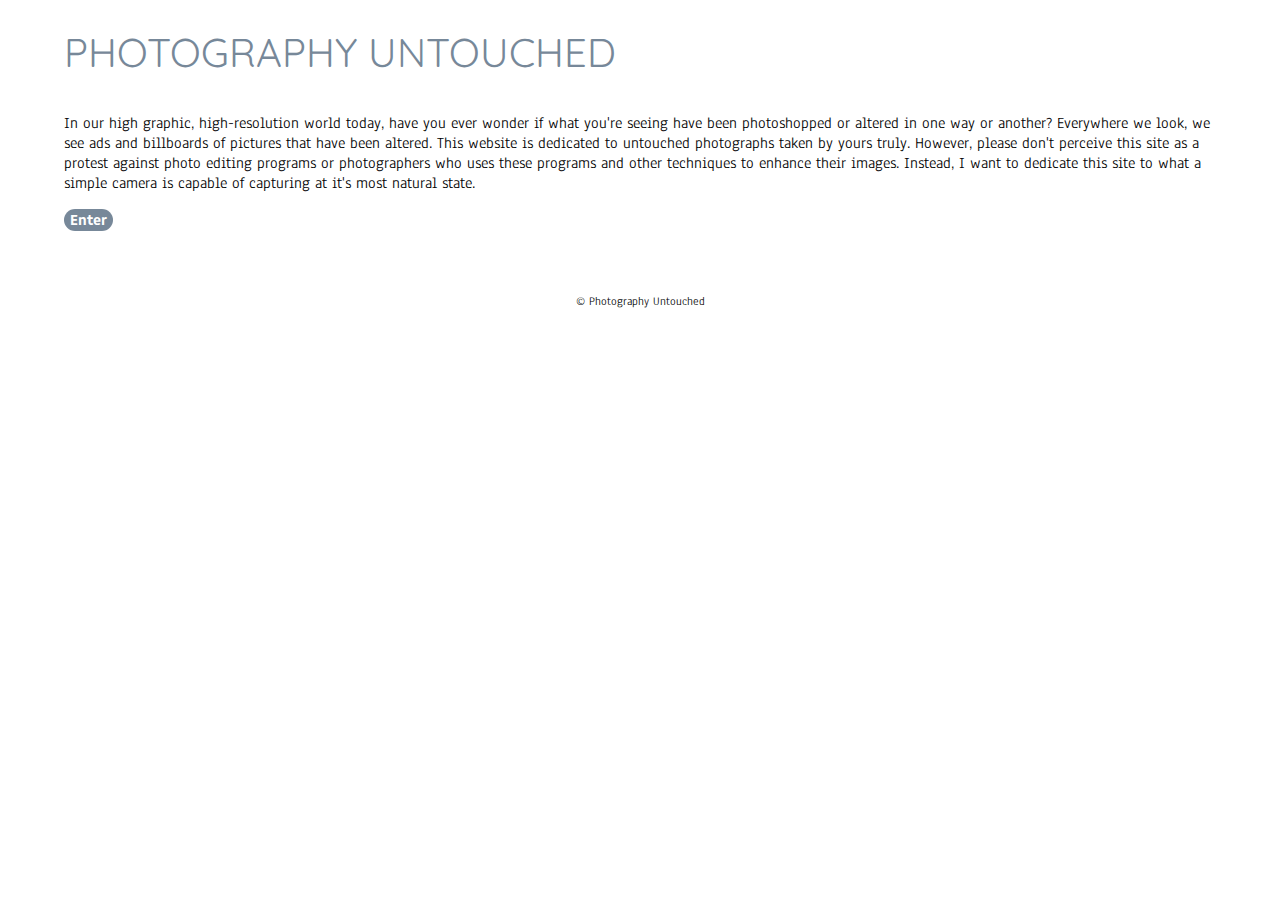
<file: index.html>
<!DOCTYPE html>
<html lang="en">
  <head>
    <meta charset="UTF-8">
    <meta name="viewport" content="width=device-width, initial-scale=1.0">
    <title>Photography Untouched</title>
    <link href="https://fonts.googleapis.com/css?family=Anaheim|IM+Fell+Great+Primer:400i|Quicksand:700" rel="stylesheet">
    <link rel="stylesheet" href="css/styles.css">
  </head>
  <body>
      <header>
        <a href="index.html" id="logo">
          <h1>PHOTOGRAPHY UNTOUCHED</h1>
        </a>
      </header>
      <div class="container">
        <p>In our high graphic, high-resolution world today, have you ever wonder if what you're seeing have been photoshopped or altered in one way or another? Everywhere we look, we see ads and billboards of pictures that have been altered. This website is dedicated to untouched photographs taken by yours truly. However, please don't perceive this site as a protest against photo editing programs or photographers who uses these programs and other techniques to enhance their images. Instead, I want to dedicate this site to what a simple camera is capable of capturing at it's most natural state.</p>
        <button class = "button"><a href="trees.html">Enter</a></button>
      </div>
      <footer>
        <p>&#169; Photography Untouched</p>
      </footer>
  </body>
</html>
</file>
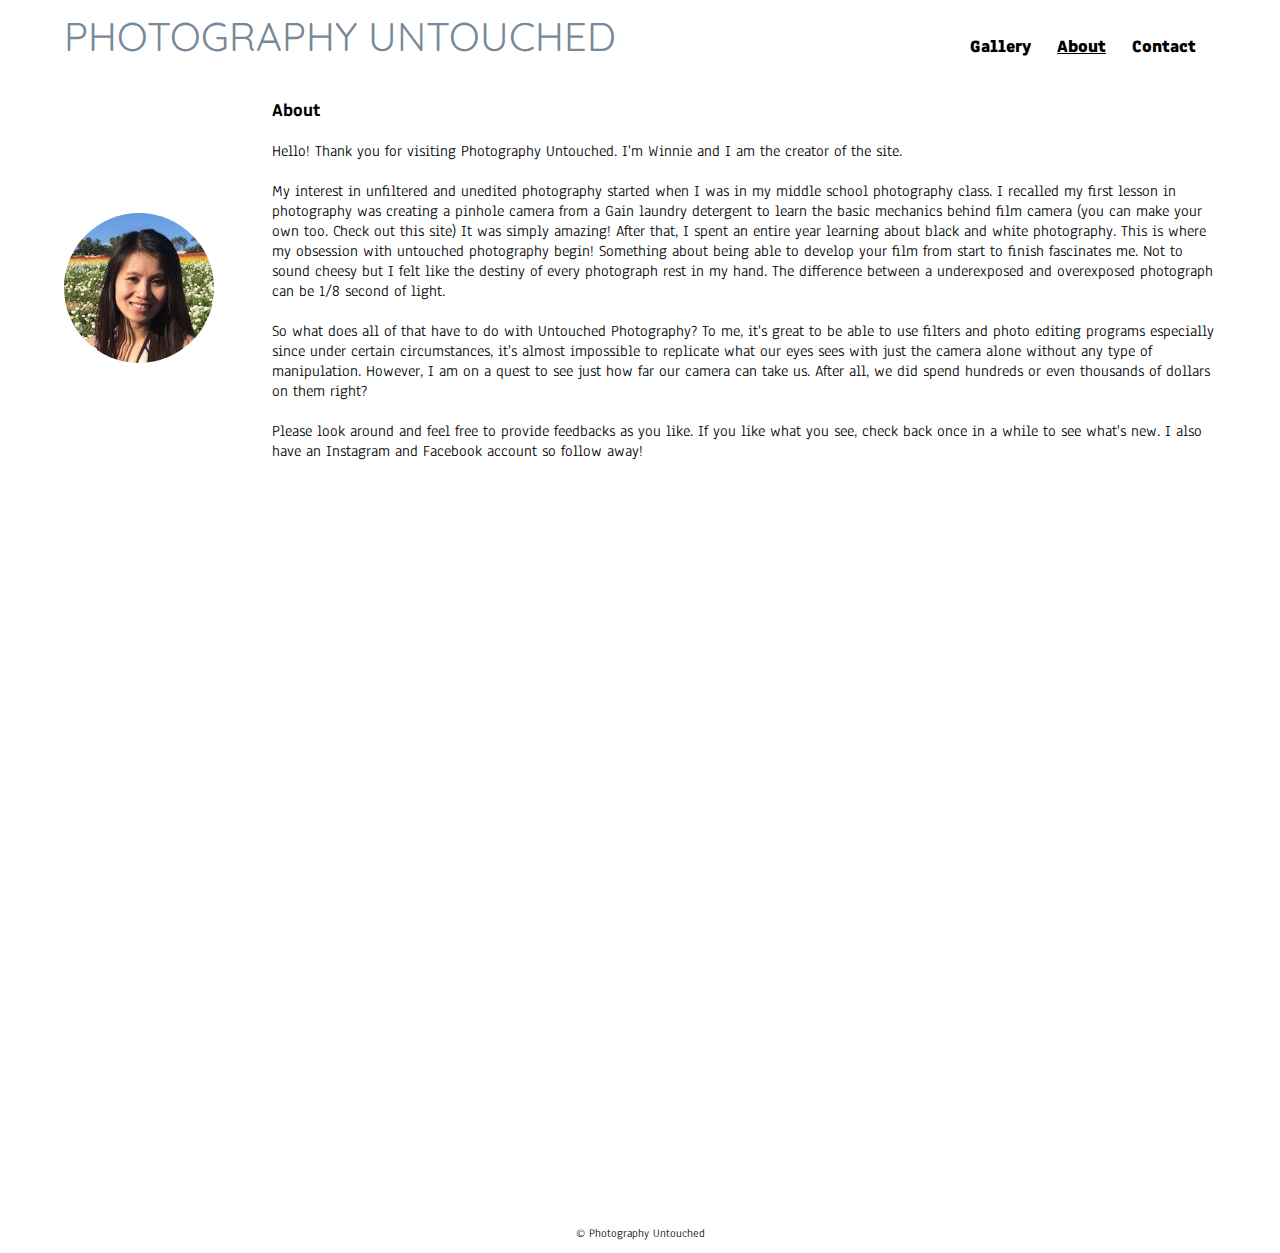
<file: about.html>
<!DOCTYPE html>
<html lang="en">
  <head>
    <meta charset="UTF-8">
    <link href="https://fonts.googleapis.com/css?family=Anaheim|IM+Fell+Great+Primer:400i|Quicksand:700" rel="stylesheet">
    <link rel="stylesheet" href="css/styles.css">
    <meta name="viewport" content="width=device-width, initial-scale=1.0">
    <title>Photography Untouched</title>
  </head>
  <body>
      <header>
        <a href="index.html" id="logo">
          <h1 class = "title">PHOTOGRAPHY UNTOUCHED</h1>
        </a>
        <nav>
          <ul>
            <li><a href="trees.html">Gallery</a></li>
              <!-- <ul>
                <li>Nature</li>
                  <ul>
                    <li><a href="trees.html" class="selected">Trees</a></li>
                    <li>Flowers</li>
                  </ul>
                <li>Parks</li>
                <li>City</li>
                  <ul>
                    <li>Seattle</li>
                    <li>Victoria, BC</li>
                  </ul>
              <li>Portraits</li>
              <li>Animals</li>
              </ul> -->
            <li><a href="about.html" class="selected">About</a></li>
            <li><a href="contact.html">Contact</a></li>
          </ul>
        </nav>
      </header>
      <div class="container">
        <section>
          <img src="img/winniez.jpg" alt="Photograph of Winnie Zhang" class="profile-photo">
          <h3>About</h3>
          <p>Hello! Thank you for visiting Photography Untouched. I'm Winnie and I am the creator of the site.
          <br><br>My interest in unfiltered and unedited photography started when I was in my middle school photography class. I recalled my first lesson in photography was creating a pinhole camera from a Gain laundry detergent to learn the basic mechanics behind film camera (you can make your own too. Check out this <a href="http://www.instructables.com/id/How-To-Make-A-Pinhole-Camera/">site</a>) It was simply amazing! After that, I spent an entire year learning about black and white photography. This is where my obsession with untouched photography begin! Something about being able to develop your film from start to finish fascinates me. Not to sound cheesy but I felt like the destiny of every photograph rest in my hand. The difference between a underexposed and overexposed photograph can be 1/8 second of light.
          <br><br>
          So what does all of that have to do with Untouched Photography? To me, it's great to be able to use filters and photo editing programs especially since under certain circumstances, it's almost impossible to replicate what our eyes sees with just the camera alone without any type of manipulation. However, I am on a quest to see just how far our camera can take us. After all, we did spend hundreds or even thousands of dollars on them right?
          <br><br>
          Please look around and feel free to provide feedbacks as you like. If you like what you see, check back once in a while to see what's new. I also have an <a href="https://www.instagram.com/photographyuntouched/">Instagram</a> and <a href="https://www.facebook.com/photographyuntouched/">Facebook</a> account so follow away!</p>
        </section>
      </div>
      <footer id="footer">
        <p>&#169; Photography Untouched</p>
      </footer>
  </body>
</html>
</file>
<file: css/styles.css>
/*! normalize.css v1.1.0 | MIT License | git.io/normalize */

/* ==========================================================================
   HTML5 display definitions
   ========================================================================== */

/**
 * Correct `block` display not defined in IE 6/7/8/9 and Firefox 3.
 */

article,
aside,
details,
figcaption,
figure,
footer,
header,
hgroup,
main,
nav,
section,
summary {
    display: block;
}

/**
 * Correct `inline-block` display not defined in IE 6/7/8/9 and Firefox 3.
 */

audio,
canvas,
video {
    display: inline-block;
    *display: inline;
    *zoom: 1;
}

/**
 * Prevent modern browsers from displaying `audio` without controls.
 * Remove excess height in iOS 5 devices.
 */

audio:not([controls]) {
    display: none;
    height: 0;
}

/**
 * Address styling not present in IE 7/8/9, Firefox 3, and Safari 4.
 * Known issue: no IE 6 support.
 */

[hidden] {
    display: none;
}

/* ==========================================================================
   Base
   ========================================================================== */

/**
 * 1. Correct text resizing oddly in IE 6/7 when body `font-size` is set using
 *    `em` units.
 * 2. Prevent iOS text size adjust after orientation change, without disabling
 *    user zoom.
 */

html {
    font-size: 100%; /* 1 */
    -webkit-text-size-adjust: 100%; /* 2 */
    -ms-text-size-adjust: 100%; /* 2 */
}

/**
 * Address `font-family` inconsistency between `textarea` and other form
 * elements.
 */

html,
button,
input,
select,
textarea {
    font-family: sans-serif;
}

/**
 * Address margins handled incorrectly in IE 6/7.
 */

body {
    margin: 0;
}

/* ==========================================================================
   Links
   ========================================================================== */

/**
 * Address `outline` inconsistency between Chrome and other browsers.
 */

a:focus {
    outline: thin dotted;
}

/**
 * Improve readability when focused and also mouse hovered in all browsers.
 */

a:active,
a:hover {
    outline: 0;
}

/* ==========================================================================
   Typography
   ========================================================================== */

/**
 * Address font sizes and margins set differently in IE 6/7.
 * Address font sizes within `section` and `article` in Firefox 4+, Safari 5,
 * and Chrome.
 */

h1 {
    font-size: 2em;
    margin: 0.67em 0;
}

h2 {
    font-size: 1.5em;
    margin: 0.83em 0;
}

h3 {
    font-size: 1.17em;
    margin: 1em 0;
}

h4 {
    font-size: 1em;
    margin: 1.33em 0;
}

h5 {
    font-size: 0.83em;
    margin: 1.67em 0;
}

h6 {
    font-size: 0.67em;
    margin: 2.33em 0;
}

/**
 * Address styling not present in IE 7/8/9, Safari 5, and Chrome.
 */

abbr[title] {
    border-bottom: 1px dotted;
}

/**
 * Address style set to `bolder` in Firefox 3+, Safari 4/5, and Chrome.
 */

b,
strong {
    font-weight: bold;
}

blockquote {
    margin: 1em 40px;
}

/**
 * Address styling not present in Safari 5 and Chrome.
 */

dfn {
    font-style: italic;
}

/**
 * Address differences between Firefox and other browsers.
 * Known issue: no IE 6/7 normalization.
 */

hr {
    -moz-box-sizing: content-box;
    box-sizing: content-box;
    height: 0;
}

/**
 * Address styling not present in IE 6/7/8/9.
 */

mark {
    background: #ff0;
    color: #000;
}

/**
 * Address margins set differently in IE 6/7.
 */

p,
pre {
    margin: 1em 0;
}

/**
 * Correct font family set oddly in IE 6, Safari 4/5, and Chrome.
 */

code,
kbd,
pre,
samp {
    font-family: monospace, serif;
    _font-family: 'courier new', monospace;
    font-size: 1em;
}

/**
 * Improve readability of pre-formatted text in all browsers.
 */

pre {
    white-space: pre;
    white-space: pre-wrap;
    word-wrap: break-word;
}

/**
 * Address CSS quotes not supported in IE 6/7.
 */

q {
    quotes: none;
}

/**
 * Address `quotes` property not supported in Safari 4.
 */

q:before,
q:after {
    content: '';
    content: none;
}

/**
 * Address inconsistent and variable font size in all browsers.
 */

small {
    font-size: 80%;
}

/**
 * Prevent `sub` and `sup` affecting `line-height` in all browsers.
 */

sub,
sup {
    font-size: 75%;
    line-height: 0;
    position: relative;
    vertical-align: baseline;
}

sup {
    top: -0.5em;
}

sub {
    bottom: -0.25em;
}

/* ==========================================================================
   Lists
   ========================================================================== */

/**
 * Address margins set differently in IE 6/7.
 */

dl,
menu,
ol,
ul {
    margin: 1em 0;
}

dd {
    margin: 0 0 0 40px;
}

/**
 * Address paddings set differently in IE 6/7.
 */

menu,
ol,
ul {
    padding: 0 0 0 40px;
}

/**
 * Correct list images handled incorrectly in IE 7.
 */

nav ul,
nav ol {
    list-style: none;
    list-style-image: none;
}

/* ==========================================================================
   Embedded content
   ========================================================================== */

/**
 * 1. Remove border when inside `a` element in IE 6/7/8/9 and Firefox 3.
 * 2. Improve image quality when scaled in IE 7.
 */

img {
    border: 0; /* 1 */
    -ms-interpolation-mode: bicubic; /* 2 */
}

/**
 * Correct overflow displayed oddly in IE 9.
 */

svg:not(:root) {
    overflow: hidden;
}

/* ==========================================================================
   Figures
   ========================================================================== */

/**
 * Address margin not present in IE 6/7/8/9, Safari 5, and Opera 11.
 */

figure {
    margin: 0;
}

/* ==========================================================================
   Forms
   ========================================================================== */

/**
 * Correct margin displayed oddly in IE 6/7.
 */

form {
    margin: 0;
}

/**
 * Define consistent border, margin, and padding.
 */

fieldset {
    border: 1px solid #c0c0c0;
    margin: 0 2px;
    padding: 0.35em 0.625em 0.75em;
}

/**
 * 1. Correct color not being inherited in IE 6/7/8/9.
 * 2. Correct text not wrapping in Firefox 3.
 * 3. Correct alignment displayed oddly in IE 6/7.
 */

legend {
    border: 0; /* 1 */
    padding: 0;
    white-space: normal; /* 2 */
    *margin-left: -7px; /* 3 */
}

/**
 * 1. Correct font size not being inherited in all browsers.
 * 2. Address margins set differently in IE 6/7, Firefox 3+, Safari 5,
 *    and Chrome.
 * 3. Improve appearance and consistency in all browsers.
 */

button,
input,
select,
textarea {
    font-size: 100%; /* 1 */
    margin: 0; /* 2 */
    vertical-align: baseline; /* 3 */
    *vertical-align: middle; /* 3 */
}

/**
 * Address Firefox 3+ setting `line-height` on `input` using `!important` in
 * the UA stylesheet.
 */

button,
input {
    line-height: normal;
}

/**
 * Address inconsistent `text-transform` inheritance for `button` and `select`.
 * All other form control elements do not inherit `text-transform` values.
 * Correct `button` style inheritance in Chrome, Safari 5+, and IE 6+.
 * Correct `select` style inheritance in Firefox 4+ and Opera.
 */

button,
select {
    text-transform: none;
}

/**
 * 1. Avoid the WebKit bug in Android 4.0.* where (2) destroys native `audio`
 *    and `video` controls.
 * 2. Correct inability to style clickable `input` types in iOS.
 * 3. Improve usability and consistency of cursor style between image-type
 *    `input` and others.
 * 4. Remove inner spacing in IE 7 without affecting normal text inputs.
 *    Known issue: inner spacing remains in IE 6.
 */

button,
html input[type="button"], /* 1 */
input[type="reset"],
input[type="submit"] {
    -webkit-appearance: button; /* 2 */
    cursor: pointer; /* 3 */
    *overflow: visible;  /* 4 */
}

/**
 * Re-set default cursor for disabled elements.
 */

button[disabled],
html input[disabled] {
    cursor: default;
}

/**
 * 1. Address box sizing set to content-box in IE 8/9.
 * 2. Remove excess padding in IE 8/9.
 * 3. Remove excess padding in IE 7.
 *    Known issue: excess padding remains in IE 6.
 */

input[type="checkbox"],
input[type="radio"] {
    box-sizing: border-box; /* 1 */
    padding: 0; /* 2 */
    *height: 13px; /* 3 */
    *width: 13px; /* 3 */
}

/**
 * 1. Address `appearance` set to `searchfield` in Safari 5 and Chrome.
 * 2. Address `box-sizing` set to `border-box` in Safari 5 and Chrome
 *    (include `-moz` to future-proof).
 */

input[type="search"] {
    -webkit-appearance: textfield; /* 1 */
    -moz-box-sizing: content-box;
    -webkit-box-sizing: content-box; /* 2 */
    box-sizing: content-box;
}

/**
 * Remove inner padding and search cancel button in Safari 5 and Chrome
 * on OS X.
 */

input[type="search"]::-webkit-search-cancel-button,
input[type="search"]::-webkit-search-decoration {
    -webkit-appearance: none;
}

/**
 * Remove inner padding and border in Firefox 3+.
 */

button::-moz-focus-inner,
input::-moz-focus-inner {
    border: 0;
    padding: 0;
}

/**
 * 1. Remove default vertical scrollbar in IE 6/7/8/9.
 * 2. Improve readability and alignment in all browsers.
 */

textarea {
    overflow: auto; /* 1 */
    vertical-align: top; /* 2 */
}

/* ==========================================================================
   Tables
   ========================================================================== */

/**
 * Remove most spacing between table cells.
 */

table {
    border-collapse: collapse;
    border-spacing: 0;
}


/**********************************
GENERAL
***********************************/

.container {
  max-width: 1400px; /*max-width instead of width will allow the page auto adjust*/
  margin: 0 auto;
  padding: 0 5%;
}

a {
  text-decoration: none;
}

h3 {
  margin: 0 0 1em 0;
  padding: 1em 0 0 0;
}
/**********************************
Header
***********************************/
header {
  float: left;
  margin: 0 0 30px 0;
  padding: 5px 0 0 0;
  width: 100%;
}

#logo {
  text-align: center;
  margin: 0;
}

h1 {
  font-family: 'Quicksand', sans-serif;
  margin: 15px 0;
  font-size: 1.75em;
  font-weight: normal;
  line-height: 0.8em;
  color: #778899;
}

/**********************************
Navigation
***********************************/
nav {
  text-align: center;
  padding: 10px 0;
  margin: 20px 0 0;
  background-color: #f7f7f7;
}

nav ul {
  list-style: none;
  margin: 0 10px;
  padding: 0;
}

nav li {
  display: inline-block;
}

nav a {
  font-weight: 800;
  padding: 15px 10px;
}

nav li a, li a:visited {
  text-decoration:none;
  color: #000;
}

nav li a.selected {
  font-weight: 900;
  text-decoration: underline;
}

nav li a:hover {
  font-weight: 900;
  color: #778899;
}

/**********************************
Page: About
***********************************/
.profile-photo {
  display: block;
  max-width: 150px;
  margin: 0 auto 30px;
  border-radius: 100%;
}

/**********************************
Page: Contact
***********************************/
.contact-info {
  list-style: none;
  padding: 0;
  margin: 0;
  font-size: 1em;
}

section a {
  text-decoration: none;
  color: #000;
}

/**********************************
Body
***********************************/
body {
  font-family: 'Anaheim', sans-serif;
  color: #000;
  background-color: #fff;
}

q.quote{
  width: 100%;
  display: inline-block;
  padding-top: 10px;
  font-family: 'IM Fell Great Primer', serif;
  font-size: 1.5em;
  text-align: center;
}

.quoter{
  text-align:center;
  margin: 0;
}

.button{
  font-family: 'Anaheim', sans-serif;
  font-weight: bold;
  border-radius: 1em;
  border: none;
  background: #778899;
}

.button a {
  text-decoration: none;
  color: #fff;
}

/**********************************
Gallery
***********************************/

img {
  max-width: 100%;
}

#gallery {
  margin: 0;
  padding: 0;
  list-style: none;
}

#gallery li {
  float: left;
  width: 45%;
  margin: 2.5%;
  background-color: #f5f5f5;
  color: #bdc3c7;
}

#gallery li a p {
  margin: 0;
  padding: 5%;
  font-size: 0.75em;
  color: #bdc3c7
}

/**********************************
Footer
***********************************/
footer {
  /*margin-left: 20px;
  font-size: 1em;
  clear: both;*/

  font-size: 0.75em;
  text-align: center;
  clear: both;
  padding-top: 50px;
}


/**********************************
Making the page responsive
***********************************/

@media screen and (min-width: 480px) {
  /**********************************
  TWO COLUMN LAYOUT
  ***********************************/

  #primary {
    width: 50%;
    float: left;
  }

  #secondary {
    width: 40%;
    float: right;
  }

  /**********************************
  PAGE: PORTFOLIO
  ***********************************/

  #gallery li {
    width: 28.3333%;
  }

  #gallery li:nth-child(4n) {
    clear: left;
  }

  /**********************************
  PAGE: ABOUT
  ***********************************/
  .profile-photo {
    float: left;
    margin: 10% 5% 800px 0;
  }
}

@media screen and (min-width: 660px) {

  /**********************************
  HEADER
  ***********************************/

  nav {
    background: none;
    float: right;
    font-size: 1.125em;
    margin-right: 5%;
    text-align: right;
    width: 45%;
  }

  #logo {
    float: left;
    margin-left: 5%;
    text-align: left;
    width: 45%;
  }

  h1 {
    font-size: 2.5em;
  }

  h2 {
    font-size: 0.825em;
    margin-bottom: 20px;
  }

}
</file>
